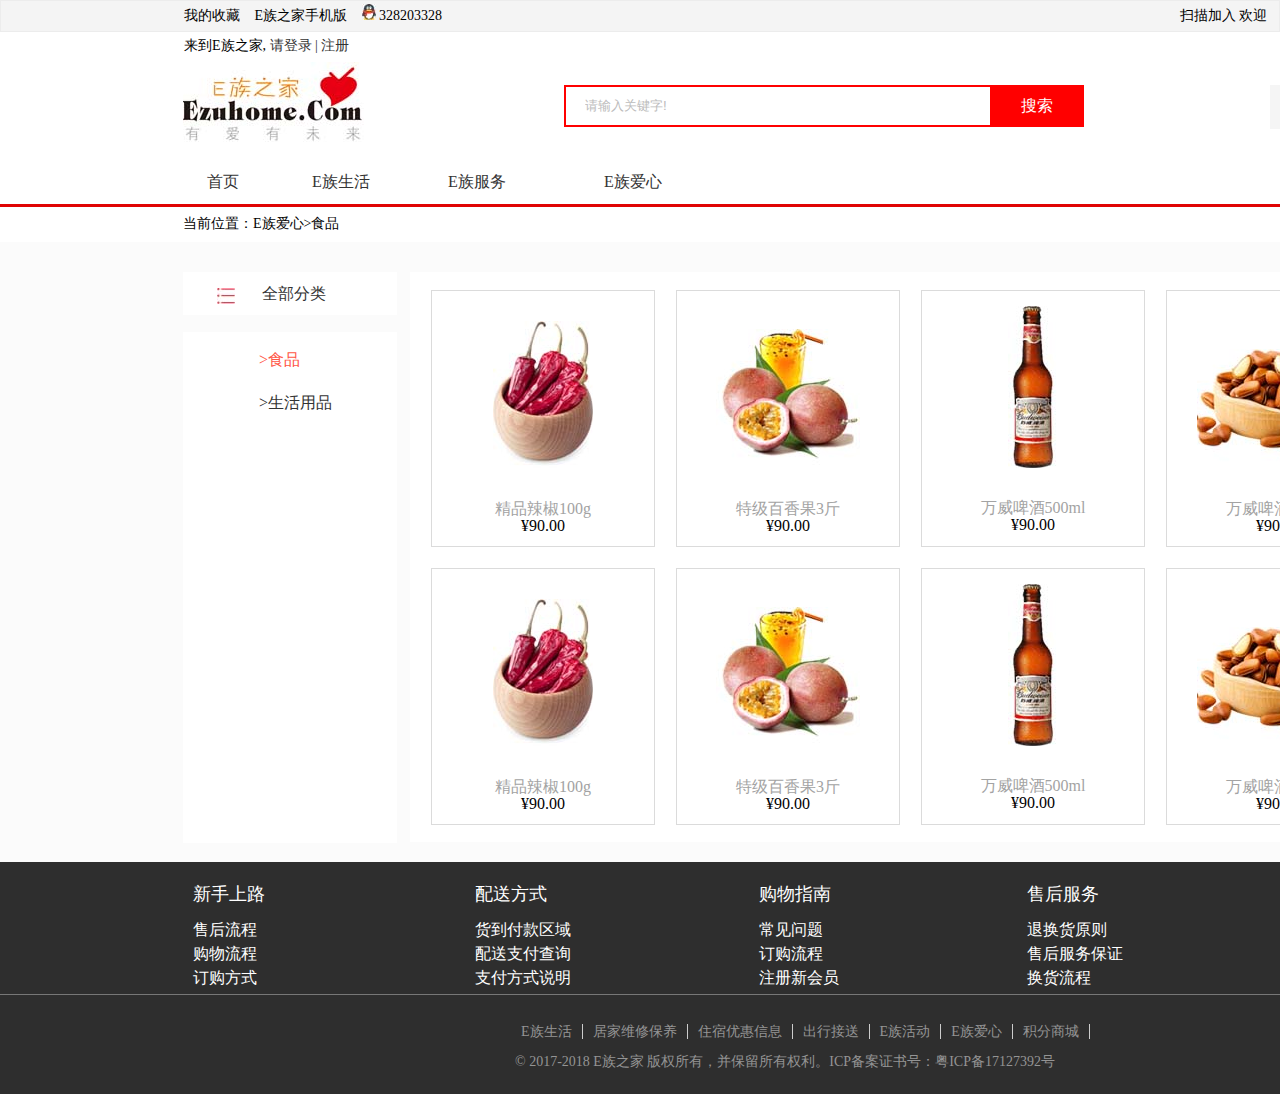
<file: index.html>
<!DOCTYPE html>
<html lang="en">
    <head>
        <meta charset="utf-8">
        <title></title>
        <link rel="stylesheet" type="text/css" href="8.css">
    </head>
    <body>
    	<div class="box1">
    		<p class="first">
    			<span>我的收藏</span>
    			<span class="right">E族之家手机版</span>
    			<img src="135.jpg">
  				<span>328203328</span>
                <span class="left">扫描加入 欢迎来到E族之家,</span>
                <a href="#" >请登录 |</a>
                <a href="#" >注册</a>
  			</p>
    	</div>
        <div class="box2">
            <img src="136.jpg">
            <input type="text" name="请输入关键字!" value="请输入关键字!" class="box22">
            <ul class="box23">搜索</ul>
            <ul class="box24">
                <img src="138.jpg">
                <span class="box241">购物车(</span>
                <span class="box242">0</span>
                <span class="box243">)件</span>
            </ul>
        </div>
        <div class="box3">
            <ul class="box31">
                <li class="box311"><a href="">首页</a></li>
                <li class="box312"><a href="">E族生活</a></li>
                <li class="box313"><a href="">E族服务</a></li>
                <li class="box314"><a href="">E族爱心</a></li>
            </ul>   
        </div>
        <div class="box4"></div> 
        <div class="box5">
            <span>
                当前位置：E族爱心>食品
            </span>
        </div>
        <div class="box6">
            <ul class="box61">
                <img src="139.jpg">
                <span class="box62"><a href="#">全部分类</a></span>
            </ul>
            <ul class="box63">
                <span ><a href="#" class="box631">>食品</a></span>
                <p ><a href="#" class="box632">>生活用品</a></p>
            </ul>
            <ul class="box64">
                <li class="sm1">
                    <img src="140.jpg">
                    <p>
                        精品辣椒100g
                    </p>
                    <span>¥90.00</span>
                </li>
                <li class="sm2">
                    <img src="141.jpg">
                    <p>
                        特级百香果3斤
                    </p>
                    <span>¥90.00</span>
                </li>
                <li class="sm3">
                    <img src="142.jpg">
                    <p>
                        万威啤酒500ml
                    </p>
                    <span>¥90.00</span>
                </li>
                <li class="sm4" >
                    <img src="143.jpg">
                    <p>
                        万威啤酒500ml
                    </p>
                    <span>¥90.00</span>
                </li>
                <li class="sm5">
                    <img src="140.jpg">
                    <p>
                        精品辣椒100g
                    </p>
                    <span>¥90.00</spam>
                </li>
                <li class="sm6">
                    <img src="141.jpg">
                    <p>
                        特级百香果3斤
                    </p>
                    <span>¥90.00</span>
                </li>
                <li class="sm7">
                    <img src="142.jpg">
                    <p>
                        万威啤酒500ml
                    </p>
                    <span>¥90.00</span>
                </li>
                <li class="sm8">
                    <img src="143.jpg">
                    <p>
                        万威啤酒500ml
                    </p>
                    <span>¥90.00</span>
                </li>
            </ul>
        </div>
        <div class="box7">
            <div class="box71">
                <ul>
                    <li><a href="#">新手上路</a></li>
                    <li><a href="#">售后流程</a></li>
                    <li><a href="#">购物流程</a></li>
                    <li><a href="#">订购方式</a></li>
                </ul>
                <ul class="box72">
                    <li><a href="#">配送方式</a></li>
                    <li><a href="#">货到付款区域</a></li>
                    <li><a href="#">配送支付查询</a></li>
                    <li><a href="#">支付方式说明</a></li>
                </ul>
                <ul class="box73">
                    <li><a href="#">购物指南</a></li>
                    <li><a href="#">常见问题</a></li>
                    <li><a href="#">订购流程</a></li>
                    <li><a href="#">注册新会员</a></li>
                </ul>
                <ul class="box74">
                    <li><a href="#">售后服务</a></li>
                    <li><a href="#">退换货原则</a></li>
                    <li><a href="#">售后服务保证</a></li>
                    <li><a href="#">换货流程</a></li>
                </ul>
                <ul class="box75">
                    <li><a href="#">关于我们</a></li>
                    <li><a href="#">网络故障报告</a></li>
                    <li><a href="#">联系我们</a></li>
                    <li><a href="#">投诉与建议</a></li>
                </ul>
            </div>
        </div>
        <div class="box8">
            <div class="box81">
                <ul>
                    <li><a href="#">E族生活</a></li>
                    <li><a href="#">居家维修保养</a></li>
                    <li><a href="#">住宿优惠信息</a></li>
                    <li><a href="#">出行接送</a></li>
                    <li><a href="#">E族活动</a></li>
                    <li><a href="#">E族爱心</a></li>
                    <li><a href="#">积分商城</a></li>
                </ul>
                <p class="box82">© 2017-2018  E族之家  版权所有，并保留所有权利。ICP备案证书号：粤ICP备17127392号</p>
            </div>
        </div>
    </body>
</html>
</file>
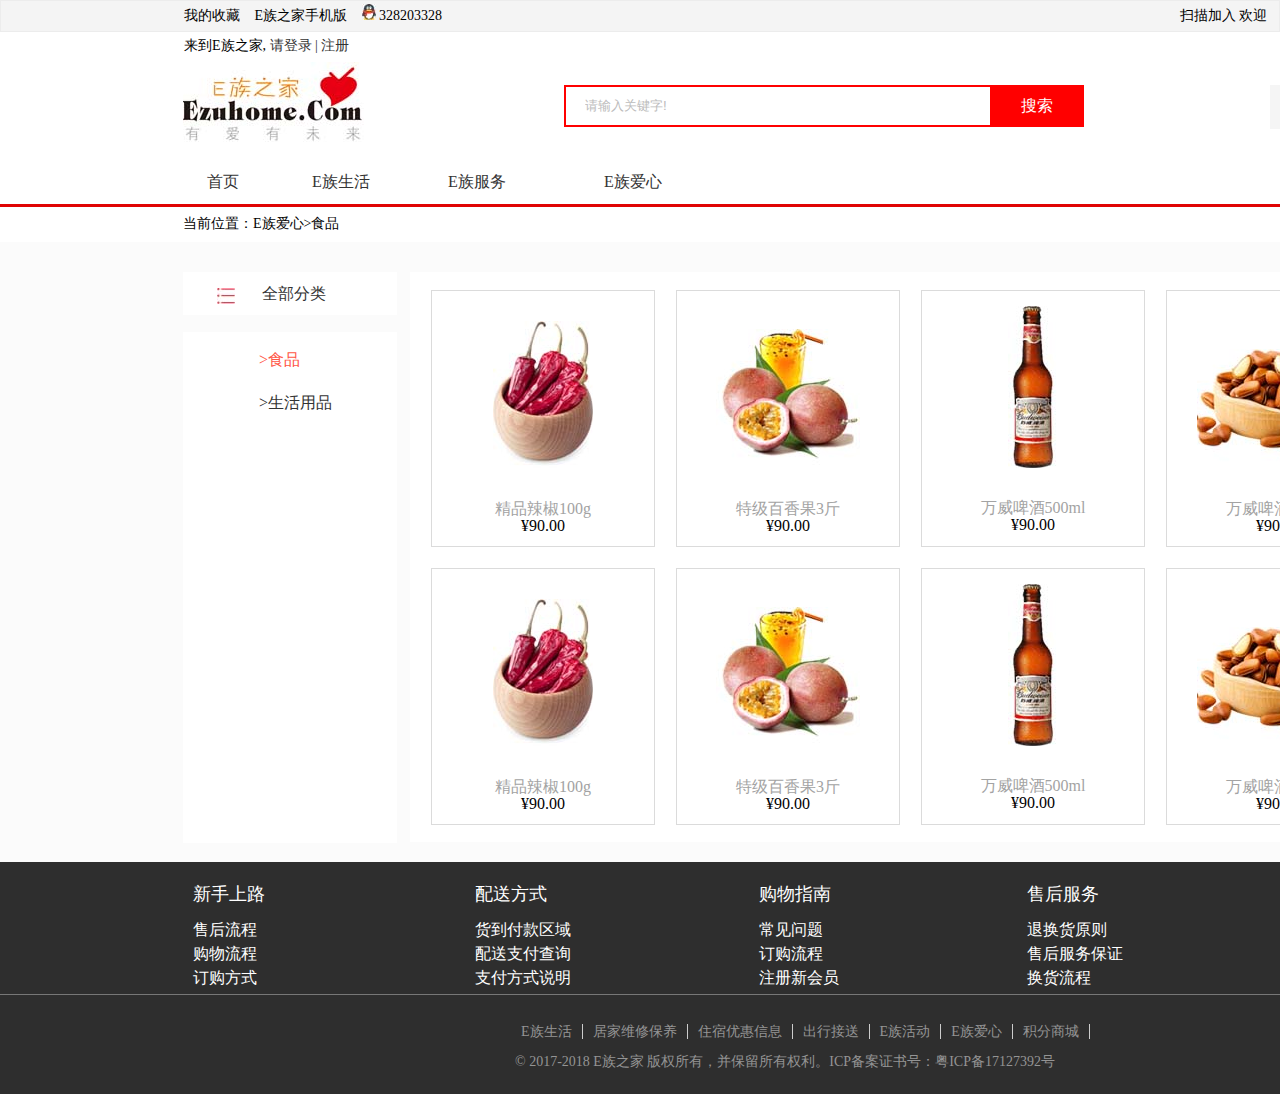
<file: index8.html>
<!DOCTYPE html>
<html lang="en">
    <head>
        <meta charset="utf-8">
        <title></title>
        <link rel="stylesheet" type="text/css" href="8.css">
    </head>
    <body>
    	<div class="box1">
    		<p class="first">
    			<span>我的收藏</span>
    			<span class="right">E族之家手机版</span>
    			<img src="135.jpg">
  				<span>328203328</span>
                <span class="left">扫描加入 欢迎来到E族之家,</span>
                <a href="#" >请登录 |</a>
                <a href="#" >注册</a>
  			</p>
    	</div>
        <div class="box2">
            <img src="136.jpg">
            <input type="text" name="请输入关键字!" value="请输入关键字!" class="box22">
            <ul class="box23">搜索</ul>
            <ul class="box24">
                <img src="138.jpg">
                <span class="box241">购物车(</span>
                <span class="box242">0</span>
                <span class="box243">)件</span>
            </ul>
        </div>
        <div class="box3">
            <ul class="box31">
                <li class="box311"><a href="">首页</a></li>
                <li class="box312"><a href="">E族生活</a></li>
                <li class="box313"><a href="">E族服务</a></li>
                <li class="box314"><a href="">E族爱心</a></li>
            </ul>   
        </div>
        <div class="box4"></div> 
        <div class="box5">
            <span>
                当前位置：E族爱心>食品
            </span>
        </div>
        <div class="box6">
            <ul class="box61">
                <img src="139.jpg">
                <span class="box62"><a href="#">全部分类</a></span>
            </ul>
            <ul class="box63">
                <span ><a href="#" class="box631">>食品</a></span>
                <p ><a href="#" class="box632">>生活用品</a></p>
            </ul>
            <ul class="box64">
                <li class="sm1">
                    <img src="140.jpg">
                    <p>
                        精品辣椒100g
                    </p>
                    <span>¥90.00</span>
                </li>
                <li class="sm2">
                    <img src="141.jpg">
                    <p>
                        特级百香果3斤
                    </p>
                    <span>¥90.00</span>
                </li>
                <li class="sm3">
                    <img src="142.jpg">
                    <p>
                        万威啤酒500ml
                    </p>
                    <span>¥90.00</span>
                </li>
                <li class="sm4" >
                    <img src="143.jpg">
                    <p>
                        万威啤酒500ml
                    </p>
                    <span>¥90.00</span>
                </li>
                <li class="sm5">
                    <img src="140.jpg">
                    <p>
                        精品辣椒100g
                    </p>
                    <span>¥90.00</spam>
                </li>
                <li class="sm6">
                    <img src="141.jpg">
                    <p>
                        特级百香果3斤
                    </p>
                    <span>¥90.00</span>
                </li>
                <li class="sm7">
                    <img src="142.jpg">
                    <p>
                        万威啤酒500ml
                    </p>
                    <span>¥90.00</span>
                </li>
                <li class="sm8">
                    <img src="143.jpg">
                    <p>
                        万威啤酒500ml
                    </p>
                    <span>¥90.00</span>
                </li>
            </ul>
        </div>
        <div class="box7">
            <div class="box71">
                <ul>
                    <li><a href="#">新手上路</a></li>
                    <li><a href="#">售后流程</a></li>
                    <li><a href="#">购物流程</a></li>
                    <li><a href="#">订购方式</a></li>
                </ul>
                <ul class="box72">
                    <li><a href="#">配送方式</a></li>
                    <li><a href="#">货到付款区域</a></li>
                    <li><a href="#">配送支付查询</a></li>
                    <li><a href="#">支付方式说明</a></li>
                </ul>
                <ul class="box73">
                    <li><a href="#">购物指南</a></li>
                    <li><a href="#">常见问题</a></li>
                    <li><a href="#">订购流程</a></li>
                    <li><a href="#">注册新会员</a></li>
                </ul>
                <ul class="box74">
                    <li><a href="#">售后服务</a></li>
                    <li><a href="#">退换货原则</a></li>
                    <li><a href="#">售后服务保证</a></li>
                    <li><a href="#">换货流程</a></li>
                </ul>
                <ul class="box75">
                    <li><a href="#">关于我们</a></li>
                    <li><a href="#">网络故障报告</a></li>
                    <li><a href="#">联系我们</a></li>
                    <li><a href="#">投诉与建议</a></li>
                </ul>
            </div>
        </div>
        <div class="box8">
            <div class="box81">
                <ul>
                    <li><a href="#">E族生活</a></li>
                    <li><a href="#">居家维修保养</a></li>
                    <li><a href="#">住宿优惠信息</a></li>
                    <li><a href="#">出行接送</a></li>
                    <li><a href="#">E族活动</a></li>
                    <li><a href="#">E族爱心</a></li>
                    <li><a href="#">积分商城</a></li>
                </ul>
                <p class="box82">© 2017-2018  E族之家  版权所有，并保留所有权利。ICP备案证书号：粤ICP备17127392号</p>
            </div>
        </div>
    </body>
</html>
</file>
<file: 8.css>
/*
* @Author: Hasee
* @Date:   2019-06-05 23:16:18
* @Last Modified by:   Hasee
* @Last Modified time: 2019-06-05 23:16:24
*/
*{
	padding:0;
	margin:0;
}
li{
	list-style:none;
}
.box1{
	height:30px;
	border:1px solid #ececec;
	background-color:#f4f4f4;
}
.box1 .first{
	padding-left:183px;
	line-height:30px;
	font-size:14px;
}
.right{
	padding-left:11px;
}
.box1 img{
	width:14px;
	height:16px;
	padding-left:11px;
}
a{
	text-decoration:none;
	color:#333333;
}
.left{
	padding-left:734px;
}
.box2{
	padding-left:183px;
	padding-top:30px;
	border:0;
}
.box2 img{
	width:181px;
	height:85px;
	position:absolute;
}
.box22{
	padding-left:19px;
	border:2px solid red;
	width:409px;
	height:38px;
	color:#bcbcbc;
	position:absolute;
	left:564px;
	top:85px;
}
.box23{
	width:92px;
	height:40px;
	display:inline-block;
	position:absolute;
	top:85px;
	left:990px;
	border:1px solid red;
	background-color:red;
	text-align:center;
	line-height:40px;
	font-size:16px;
	color:#ffffff;
}
.box24{
	border:1px solid #f5f5f5;
	background-color:#f5f5f5;
	width:148px;
	height:42px;
	position:absolute;
	top:85px;
	left:1270px;
	font-size:14px;
}
.box24 img{
	width:17px;
	height:20px;
	padding-left:27px;
	padding-top:10px;
}
.box241{
	text-align:center;
	line-height:42px;
	padding-left:50px;
	color:#545454;
	position:relative;
}
.box242{
	position:relative;
	color:red;
	left:-5px;
}
.box243{
	position:relative;
	left:-10px;
}
.box3{
	width:674px;
	height:34px;
	padding-left:183px;
	background-color:#ffffff;
	font-size:16px;
	position:absolute;
	top:160px;
	left:-5px;
}
.box .box31{
	float:left;
}
.box31 li{
	width:90px;
	height:43px;
	float:left;
	text-align:center;
	line-height:43px;
	color:#ffffff;
}
.box31 li:hover{
	background-color:red;
	border-radius:10px;
}
.box31 li:hover>a{
	color:#ffffff;
}
.box311{
	position:relative;
}
.box312{
	position:relative;
	left:28px;
}
.box313{
	position:relative;
	left:74px;
}
.box314{
	position:relative;
	left:140px;
}
.box4{
	width:1560px;
	height:3px;
	background-color:#e00304;
	position:absolute;
	top:204px;
}
.box5{
	width:1560px;
	height:37px;
	position:absolute;
	padding-left:183px;
	top:205px;
	font-size:14px;
	line-height:37px;
}
.box6{
	width:1560px;
	height:627px;
	background-color:#fbfbfb;
	position:absolute;
	top:242px;
	margin:0 auto;
}
.box61{
	width:214px;
	height:43px;
	background-color:#ffffff;
	position:absolute;
	left:183px;
	top:30px;
}
.box61 img{
	width:18px;
	height:16px;
	padding-left: 34px;
	padding-top:16px;
}
.box62{
	line-height:43px;
	position:absolute;
	left:79px;
}
.box63{
	width:214px;
	height:511px;
	background-color:#ffffff;
	position:absolute;
	left:183px;
	top:90px;
}
.box631{
	position:absolute;
	left:76px;
	top:18px;
	color:#ff5646;
}
.box632{
	position:absolute;
	left:76px;
	top:61px;
}
.box64{
	width:1170px;
	height:570px;
	float:right;
	background-color:#ffffff;
	position:relative;
	top:30px;
	left:20px;
}
.box64 li{
	width:222px;
	height:255px;
	border:1px solid #dbdbdb;
	float:left;
	margin:0 0 21px 21px;
	position: relative;
	text-align:center;
	top:18px;
}
.box6 .box64 .sm1 img{
	width:100px;
	height:147px;
	margin:30px 0 27px ;
}
.box6 .box64 .sm2 img{
	width:144px;
	height:140px;
	margin:38px 0 26px ;
}
.box6 .box64 .sm3 img{
	width:51px;
	height:162px;
	margin:15px 0 26px ;
}
.box6 .box64 .sm4 img{
	width:162px;
	height:113px;
	margin:58px 0 33px ;
}
.box6 .box64 .sm5 img{
	width:100px;
	height:147px;
	margin:30px 0 27px ;
}
.box6 .box64 .sm6 img{
	width:144px;
	height:140px;
	margin:38px 0 26px ;
}
.box6 .box64 .sm7 img{
	width:51px;
	height:162px;
	margin:15px 0 26px ;
}
.box6 .box64 .sm8 img{
	width:162px;
	height:113px;
	margin:58px 0 33px ;
}
.box6 p{
	width:222px;
	height:18px;
	color:#a3a3a3;
}
.box7{
	background-color:#2e2e2e;
	height:132px;
	padding-top:20px;
	position:relative;
	top:800px;
	width:1560px;
}
.box71 ul{
	float:left;
	margin-right:210px;
	margin-left:193px;
	height:138px;
}
.box71 ul li:first-child{
	font-size: 18px;
	margin-bottom: 12px;
}
.box71 ul li{
	line-height: 24px;	
}
.box71 ul li a{
	color: #fff;
}
.box71 .box72{
	margin:0 auto;
}
.box71 .box73{
	margin:0 188px;
}
.box71 .box74{
	margin:0 ;
}
.box71 .box75{
	margin:0 0 0 188px;
}
.box8 {
    width: 100%;
    background-color: #2e2e2e;
    border-top: 1px solid #777;
    height: 99px;
    text-align: center;
    position:absolute;
    top:994px;
    width:1560px;
}
.box81 ul {
    margin-top: 27px;
    display: inline-block;
    position:absolute;
    left:511px;
}
.box8 li {
    float: left;
}
.box8 li a {
    color: #949494;
    padding: 0 10px;
    border-right: 1px solid #ccc;
    text-align:center;
    font-size:14px;
}
.box81 .box82{
	color:#949494;
	position:absolute;
	top:58px;
	text-align:center;
	left:515px;
	font-size:14px;
}
</file>
